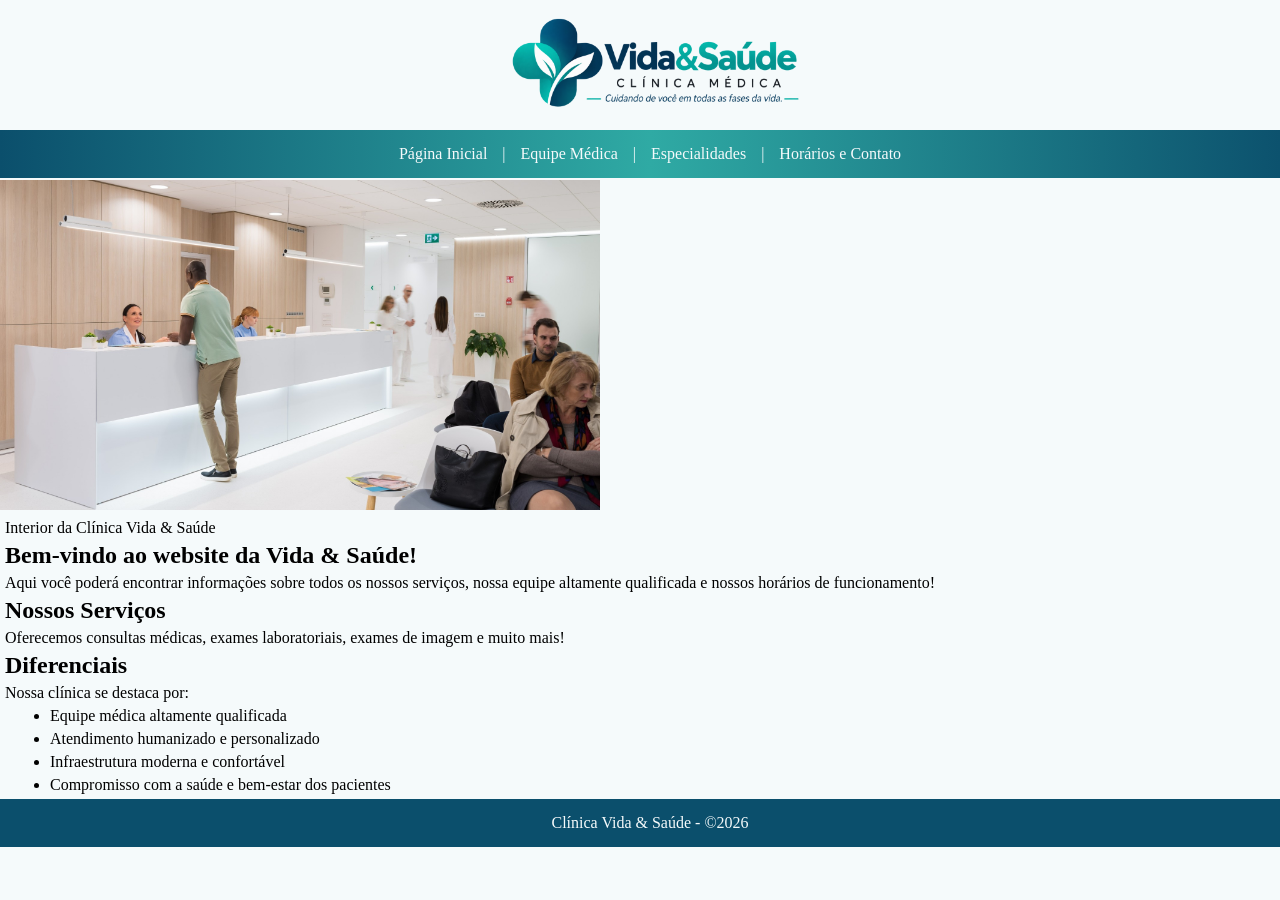
<file: index.html>
<!DOCTYPE html>
<html lang="pt-BR">

<head>
    <meta charset="UTF-8">
    <meta name="viewport" content="width=device-width, initial-scale=1.0">
    <title>Página Inicial - Clínica Vida & Saúde</title>
    <link rel="stylesheet" href="./style/style.css">
    <link rel="icon" href="assets/images/favicon.png" type="image/png">
</head>

<body>
    <header>
        <img src="assets/images/logo_clinica.png" alt="Logotipo da Clínica Vida & Saúde" width="300px">
    </header>
    <nav>
        <a href="#">Página Inicial</a>
        <p>|</p>
        <a href="pages/equipe.html">Equipe Médica</a>
        <p>|</p>
        <a href="pages/especialidades.html">Especialidades</a>
        <p>|</p>
        <a href="pages/atendimento.html">Horários e Contato</a>
    </nav>
    <br><br><br><br><br><br><br><br><br><br>
    <main>
        <figure>
            <img src="assets/images/interior_clinica.jpeg" alt="Interior da Clínica Vida & Saúde" width="600px">
            <figcaption>Interior da Clínica Vida & Saúde</figcaption>
        </figure>
        <section>
            <h1>Bem-vindo ao website da Vida & Saúde!</h1>
            <p>Aqui você poderá encontrar informações sobre todos os nossos serviços, nossa equipe altamente qualificada
                e nossos horários de funcionamento!</p>
        </section>
        <section>
            <h2>Nossos Serviços</h2>
            <p>Oferecemos consultas médicas, exames laboratoriais, exames de imagem e muito mais!</p>
        </section>
        <section>
            <h2>Diferenciais</h2>
            <p>Nossa clínica se destaca por:</p>
            <ul>
                <li>Equipe médica altamente qualificada</li>
                <li>Atendimento humanizado e personalizado</li>
                <li>Infraestrutura moderna e confortável</li>
                <li>Compromisso com a saúde e bem-estar dos pacientes</li>
            </ul>
        </section>
    </main>
    <footer>
        <p>
            Clínica Vida & Saúde - ©2026
        </p>
    </footer>
</body>

</html>
</file>
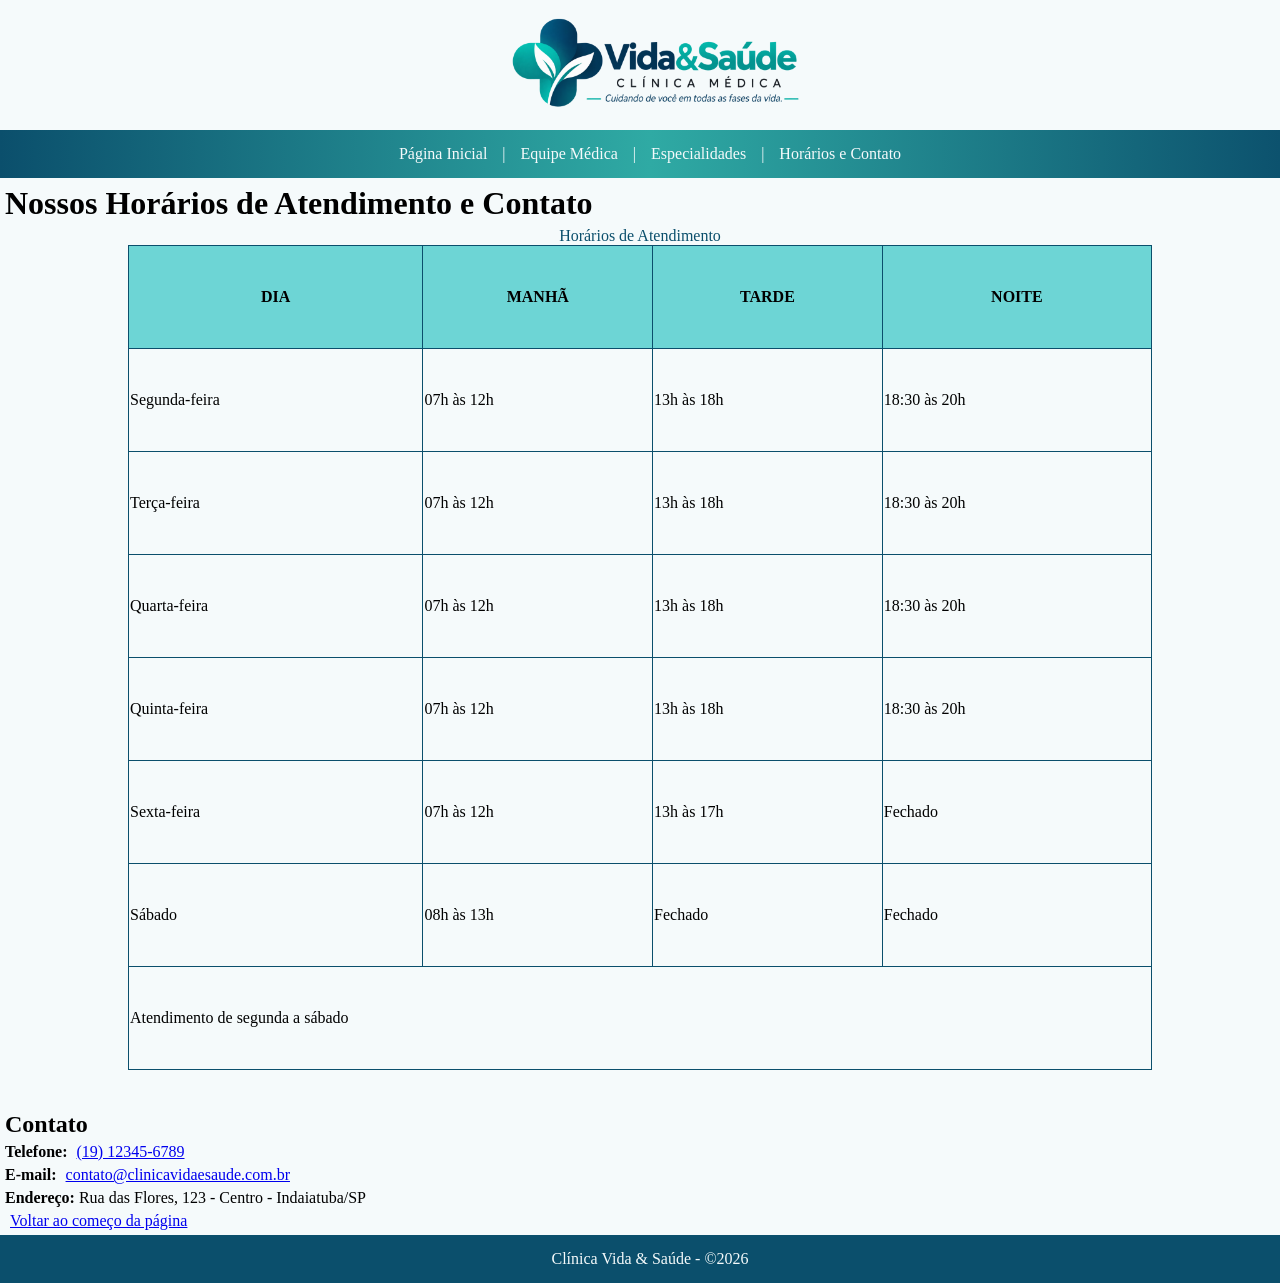
<file: pages/atendimento.html>
<!DOCTYPE html>
<html lang="pt-BR">

<head>
    <meta charset="UTF-8">
    <meta name="viewport" content="width=device-width, initial-scale=1.0">
    <title>Atendimento - Clínica Vida & Saúde</title>
    <link rel="stylesheet" href="../style/style.css">
    <link rel="icon" href="../assets/images/favicon.png" type="image/png">
</head>

<body>

    <header>
        <img src="../assets/images/logo_clinica.png" alt="Logotipo da Clínica Vida & Saúde" width="300px">
    </header>

    <nav>
        <a href="../index.html">Página Inicial</a>
        <p>|</p>
        <a href="equipe.html">Equipe Médica</a>
        <p>|</p>
        <a href="especialidades.html">Especialidades</a>
        <p>|</p>
        <a href="#">Horários e Contato</a>
    </nav>

    <br><br><br><br><br><br><br><br><br><br>

    <main>
        <h1 id="topo">Nossos Horários de Atendimento e Contato</h1>
        <section id="tabela">
            <table>
                <caption>Horários de Atendimento</caption>
                <thead>
                    <tr>
                        <th>DIA</th>
                        <th>MANHÃ</th>
                        <th>TARDE</th>
                        <th>NOITE</th>
                    </tr>
                </thead>

                <tbody>
                    <tr>
                        <td>Segunda-feira</td>
                        <td>07h às 12h</td>
                        <td>13h às 18h</td>
                        <td>18:30 às 20h</td>
                    </tr>

                    <tr>
                        <td>Terça-feira</td>
                        <td>07h às 12h</td>
                        <td>13h às 18h</td>
                        <td>18:30 às 20h</td>
                    </tr>

                    <tr>
                        <td>Quarta-feira</td>
                        <td>07h às 12h</td>
                        <td>13h às 18h</td>
                        <td>18:30 às 20h</td>
                    </tr>

                    <tr>
                        <td>Quinta-feira</td>
                        <td>07h às 12h</td>
                        <td>13h às 18h</td>
                        <td>18:30 às 20h</td>
                    </tr>

                    <tr>
                        <td>Sexta-feira</td>
                        <td>07h às 12h</td>
                        <td>13h às 17h</td>
                        <td>Fechado</td>
                    </tr>

                    <tr>
                        <td>Sábado</td>
                        <td>08h às 13h</td>
                        <td>Fechado</td>
                        <td>Fechado</td>
                    </tr>
                </tbody>

                <tfoot>
                    <tr>
                        <td colspan="4">Atendimento de segunda a sábado</td>
                    </tr>
                </tfoot>
            </table>
        </section>
        <br></br>

        <section>
            <h2>Contato</h2>
            <p>
                <b>Telefone:</b>
                <a href="tel:(19) 123456789">(19) 12345-6789</a>
            </p>
            <p>
                <b>E-mail:</b>
                <a href=":contato@clinicavidaesaude.com.br">
                    contato@clinicavidaesaude.com.br
                </a>
            </p>
            <p>
                <b>Endereço:</b>
                Rua das Flores, 123 - Centro - Indaiatuba/SP
            </p>
            <p>
                <a href="#topo">Voltar ao começo da página</a>
            </p>
    </main>
    <footer>
        <p>
            Clínica Vida & Saúde - ©2026
        </p>
    </footer>
</body>

</html>
</file>
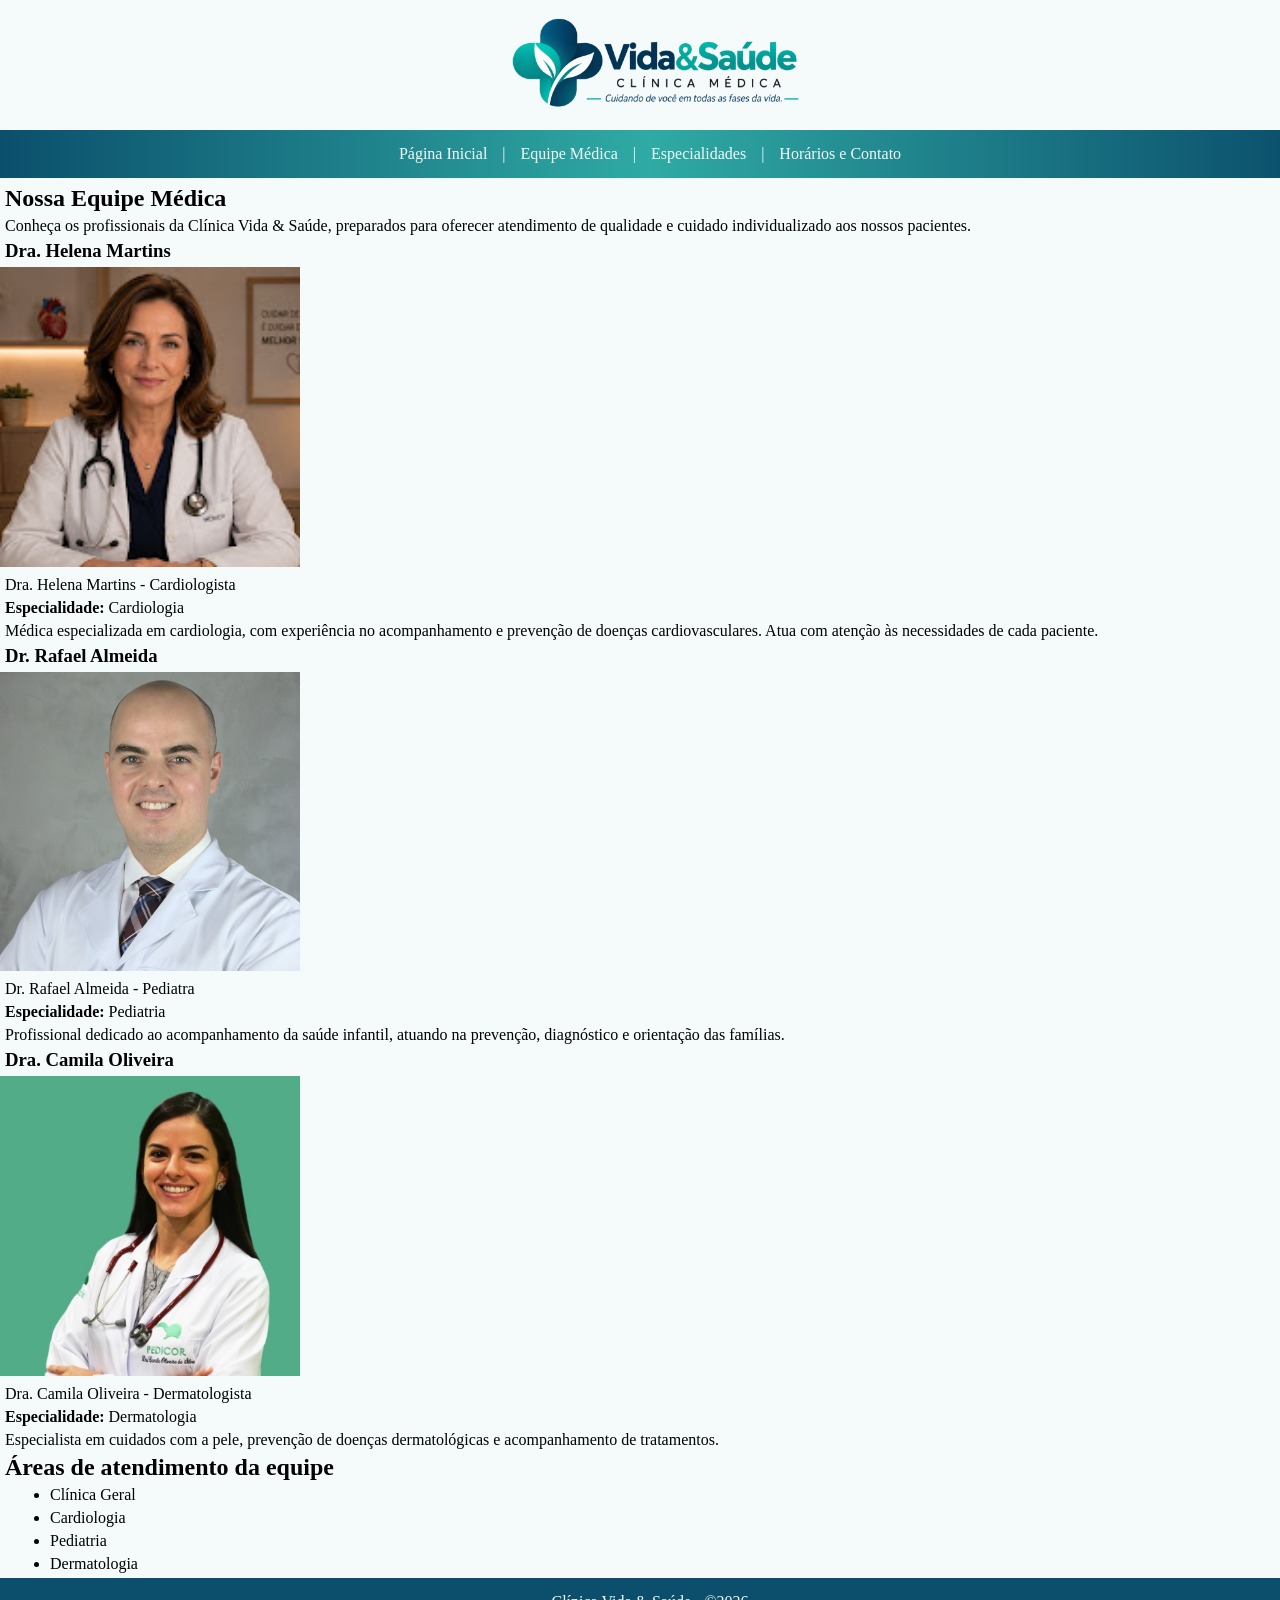
<file: pages/equipe.html>
<!DOCTYPE html>
<html lang="pt-BR">

<head>
    <meta charset="UTF-8">
    <meta name="viewport" content="width=device-width, initial-scale=1.0">
    <title>Equipe Médica - Clínica Vida & Saúde</title>
    <link rel="stylesheet" href="../style/style.css">
    <link rel="icon" href="../assets/images/favicon.png" type="image/png">
</head>

<body>

    <header>
        <img src="../assets/images/logo_clinica.png" alt="Logotipo da Clínica Vida & Saúde" width="300px">
    </header>

    <nav>
        <a href="../index.html">Página Inicial</a>
        <p>|</p>
        <a href="#">Equipe Médica</a>
        <p>|</p>
        <a href="especialidades.html">Especialidades</a>
        <p>|</p>
        <a href="atendimento.html">Horários e Contato</a>
    </nav>
    <br><br><br><br><br><br><br><br><br><br>
    <main>

        <section>
            <h2>Nossa Equipe Médica</h2>

            <p>
                Conheça os profissionais da Clínica Vida & Saúde,
                preparados para oferecer atendimento de qualidade
                e cuidado individualizado aos nossos pacientes.
            </p>

            <article>
                <h3>Dra. Helena Martins</h3>

                <figure class="centered">
                    <img src="../assets/images/equipe1.jpg" alt="Dra. Helena Martins, médica cardiologista"
                        width="300px">
                    <figcaption>Dra. Helena Martins - Cardiologista</figcaption>
                </figure>

                <p>
                    <strong>Especialidade:</strong> Cardiologia
                </p>

                <p>
                    Médica especializada em cardiologia, com experiência
                    no acompanhamento e prevenção de doenças cardiovasculares.
                    Atua com atenção às necessidades de cada paciente.
                </p>
            </article>

            <article>
                <h3>Dr. Rafael Almeida</h3>

                <figure class="centered">
                    <img src="../assets/images/equipe2.jpg" alt="Dr. Rafael Almeida, médico pediatra" width="300px">
                    <figcaption>Dr. Rafael Almeida - Pediatra</figcaption>
                </figure>

                <p>
                    <strong>Especialidade:</strong> Pediatria
                </p>

                <p>
                    Profissional dedicado ao acompanhamento da saúde infantil,
                    atuando na prevenção, diagnóstico e orientação das famílias.
                </p>
            </article>

            <article>
                <h3>Dra. Camila Oliveira</h3>

                <figure class="centered">
                    <img src="../assets/images/equipe3.jpg" alt="Dra. Camila Oliveira, médica dermatologista"
                        width="300px">
                    <figcaption>Dra. Camila Oliveira - Dermatologista</figcaption>
                </figure>

                <p>
                    <strong>Especialidade:</strong> Dermatologia
                </p>

                <p>
                    Especialista em cuidados com a pele, prevenção de doenças
                    dermatológicas e acompanhamento de tratamentos.
                </p>
            </article>

        </section>

        <aside>
            <h2>Áreas de atendimento da equipe</h2>

            <ul>
                <li>Clínica Geral</li>
                <li>Cardiologia</li>
                <li>Pediatria</li>
                <li>Dermatologia</li>
            </ul>
        </aside>

    </main>

    <footer>
        <p>
            Clínica Vida & Saúde - ©2026
        </p>
    </footer>

</body>

</html>
</file>
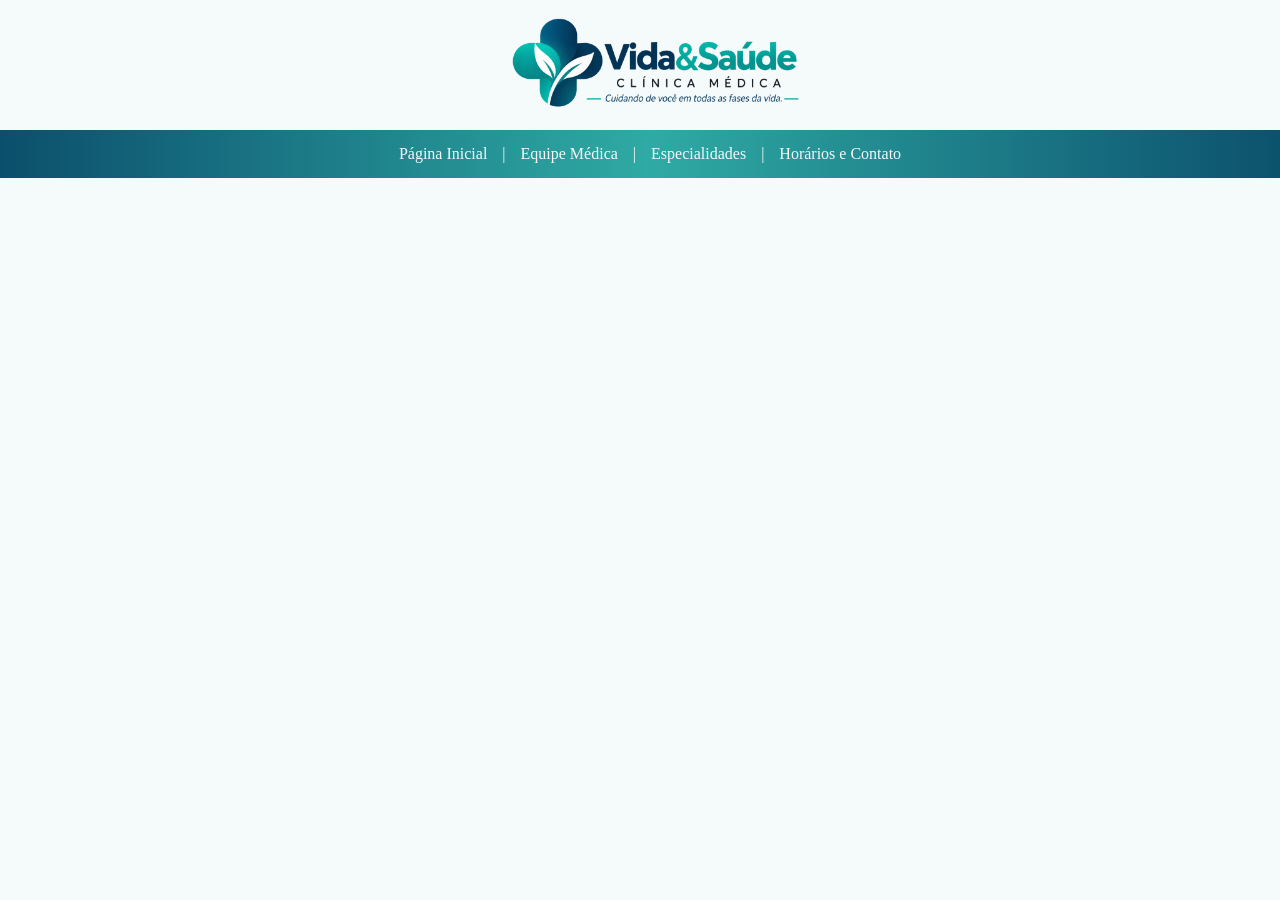
<file: pages/especialidades.html>
<!DOCTYPE html>
<html lang="pt-BR">

<head>
    <meta charset="UTF-8">
    <meta name="viewport" content="width=device-width, initial-scale=1.0">
    <title>Especialidades - Clínica Vida & Saúde</title>
    <link rel="stylesheet" href="../style/style.css">
    <link rel="icon" href="../assets/images/favicon.png" type="image/png">
</head>

<body>
    <header>
        <img src="../assets/images/logo_clinica.png" alt="Interior da Clínica Vida & Saúde" width="300px">
    </header>
    <nav>
        <a href="../index.html">Página Inicial</a>
        <p>|</p>
        <a href="equipe.html">Equipe Médica</a>
        <p>|</p>
        <a href="#">Especialidades</a>
        <p>|</p>
        <a href="atendimento.html">Horários e Contato</a>
    </nav>
</body>

</html>
</file>
<file: style/style.css>
* {
    margin: 0px;
}

body {
    background-color: #f5fafb;
    overflow-x: hidden;
}

header {
    position: fixed;
    top: 0;
    left: 0;
    background-color: #f5fafb;
    width: 100%;
    padding: 15px;
    justify-content: center;
    display: flex;
    align-items: center;
}

nav {
    padding: 10px;
    color: #f5fafb;
    position: fixed;
    top: 130px;
    left: 0;
    background: linear-gradient(to right, #0b4f6c, #2faaa4, #0b4f6c);
    width: 100%;
    justify-content: center;
    display: flex;
    align-items: center;
}

nav a {
    color: #f5fafb;
    text-decoration: none;
    transition: all 0.3s ease;
    margin: 0 10px;
}

nav a:hover {
    transform: scale(1.1);
    filter: brightness(1.1);
}

nav a:active {
    transform: scale(0.9);
    filter: brightness(0.9);
}

h1,
h2,
h3,
h4,
h5,
h6,
p,
figcaption,
ul,
li,
a {
    margin: 5px;
}

footer {
    color: #f5fafb;
    background-color: #0b4f6c;
    width: 100%;
    padding: 10px;
    display: flex;
    flex-direction: row;
    align-items: center;
    justify-content: center;
}

#tabela {
    display: flex;
    flex-direction: column;
    align-items: center;
    justify-content: center;
}

table {
    width: 80%;
    height: 600px;
    border-collapse: collapse;
    background-color: #f5fafb;
}

caption {
    color: #0b4f6c;
}

th {
    background-color: #6DD5D5;
    border: 1px solid #0b4f6c;
    color: f5fafb;
    height: 100px;
}

td {
    border: 1px solid #0b4f6c;
    height: 100px;
}

tfoot {
    background-color: f5fafb;
}
</file>
